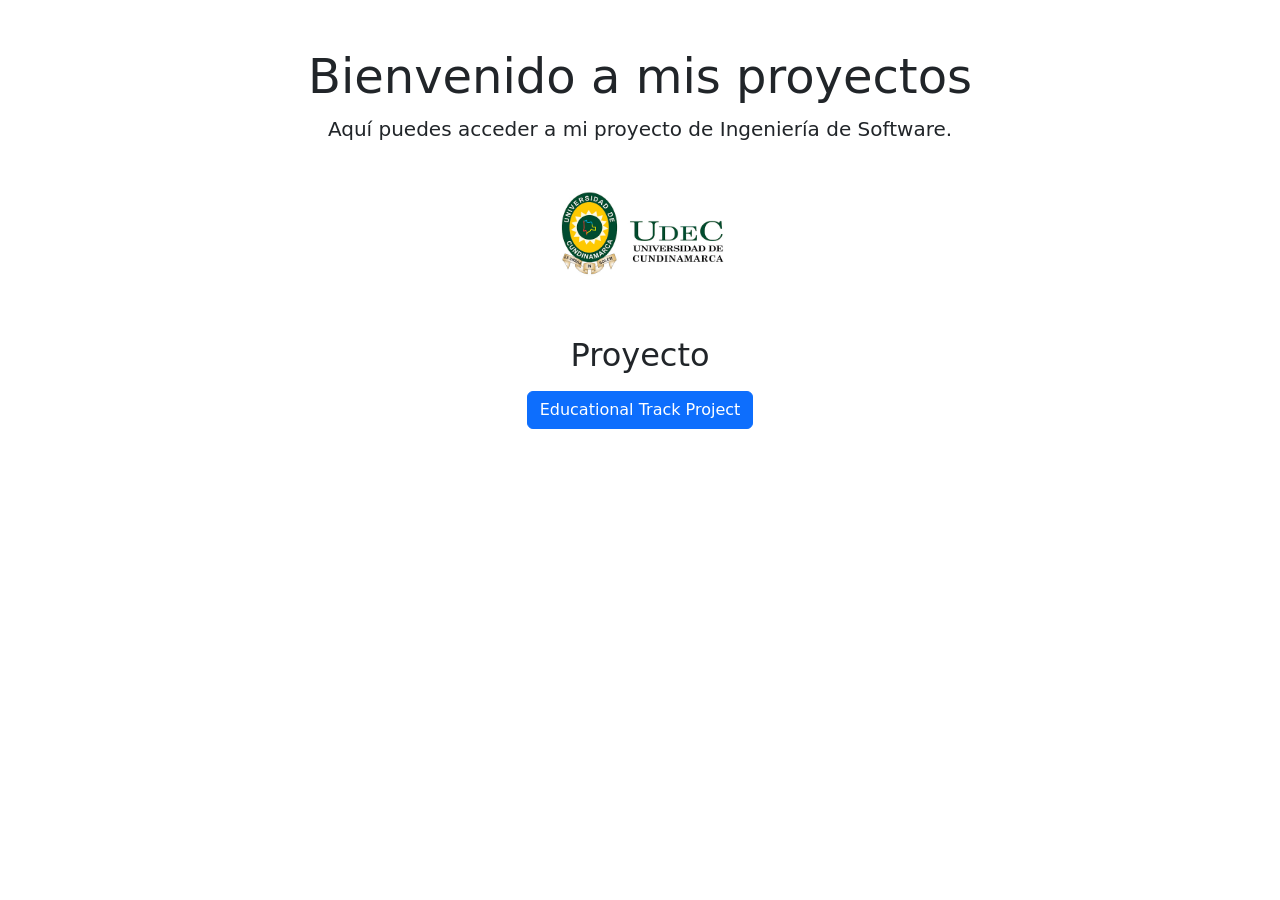
<file: educational-track-project/index.html>
<!DOCTYPE html>
<html lang="es">
<head>
  <meta charset="UTF-8">
  <meta name="viewport" content="width=device-width, initial-scale=1">
  <title>Proyectos - Juan Ruiz</title>
  <link href="https://cdn.jsdelivr.net/npm/bootstrap@5.3.2/dist/css/bootstrap.min.css" rel="stylesheet">
</head>

<body>

  <div class="container my-5 text-center">
    <h1 class="display-5">Bienvenido a mis proyectos</h1>

    <p class="lead">Aquí puedes acceder a mi proyecto de Ingeniería de Software.</p>

    <!-- IMAGEN -->
    <img src="educational-track-project/universidad.jpg" class="img-fluid rounded" style="max-width:200px;">

    <h2 class="mt-4">Proyecto</h2>

    <ul class="list-unstyled">
      <li>
        <a href="educational-track-project/index.html" class="btn btn-primary mt-2">Educational Track Project</a>
      </li>
    </ul>
  </div>

  <script src="https://cdn.jsdelivr.net/npm/bootstrap@5.3.2/dist/js/bootstrap.bundle.min.js"></script>

</body>
</html>
</file>
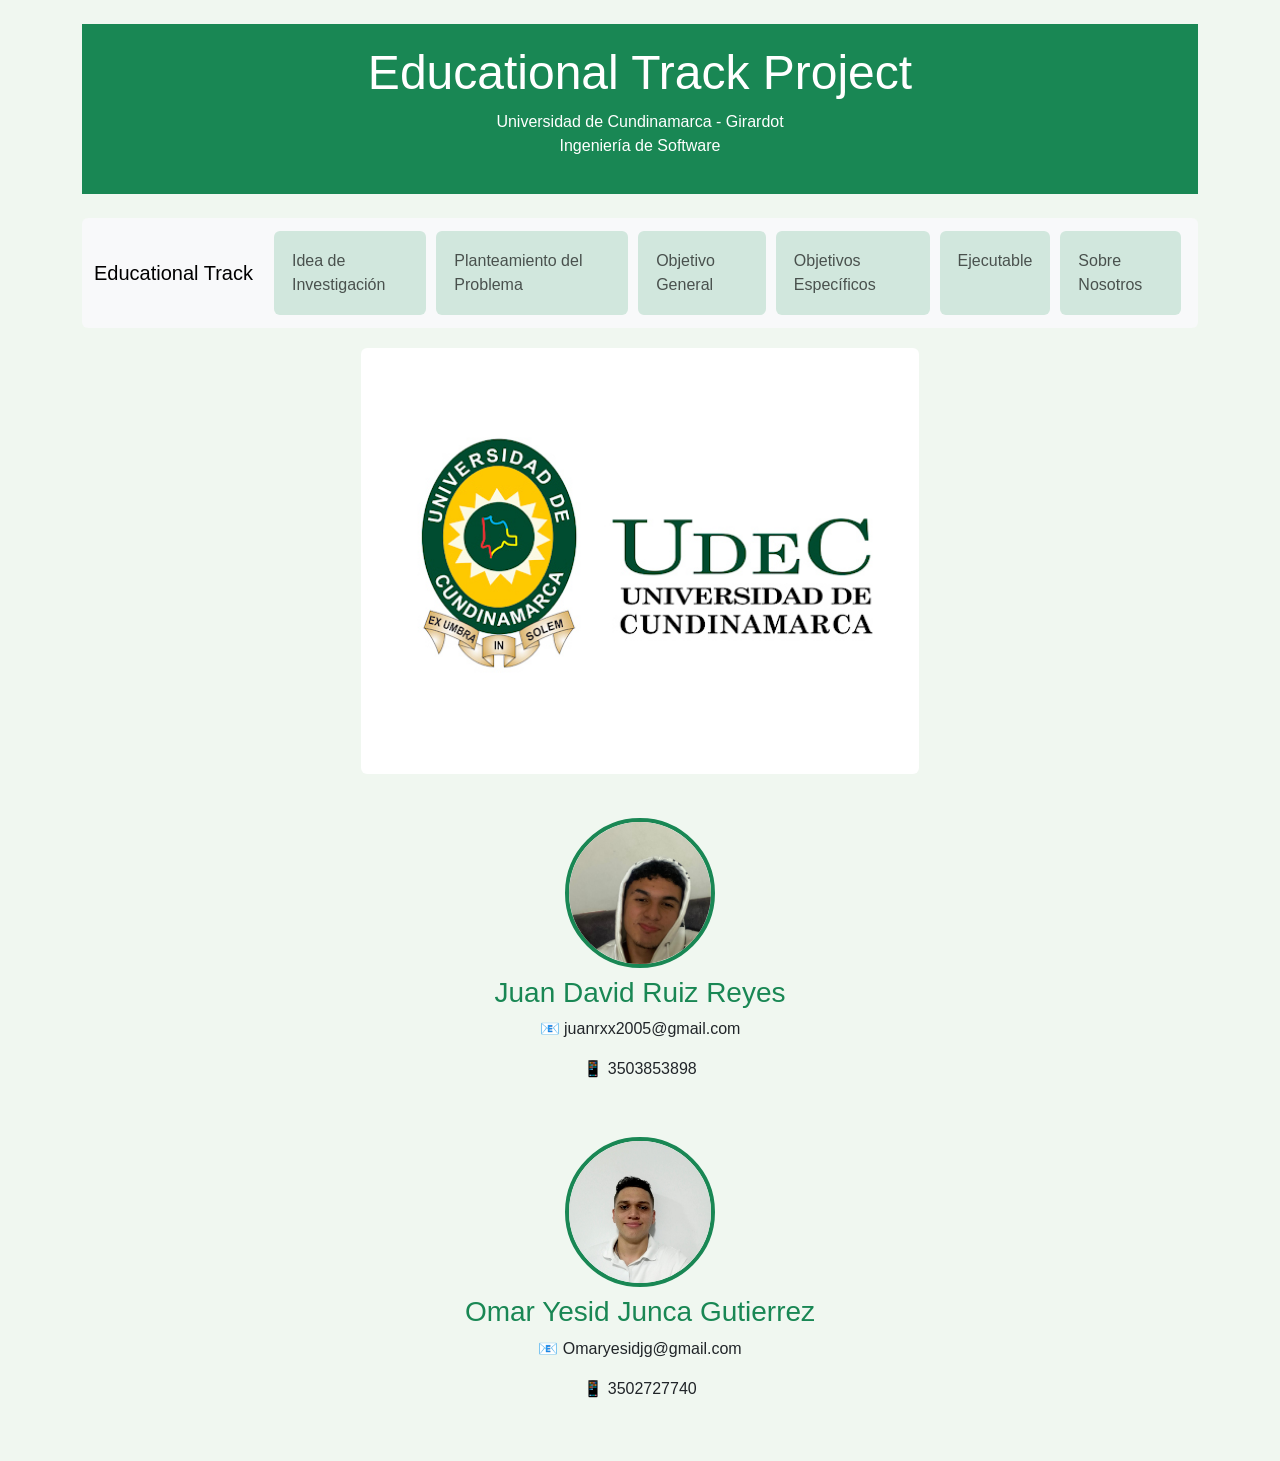
<file: educational-track-project/educational-track-project/index.html>
<!DOCTYPE html>
<html lang="es">
<head>
  <meta charset="UTF-8">
  <meta name="viewport" content="width=device-width, initial-scale=1">
  <title>Educational Track Project</title>
  <link href="https://cdn.jsdelivr.net/npm/bootstrap@5.3.2/dist/css/bootstrap.min.css" rel="stylesheet">
  <link rel="stylesheet" href="styles.css">
</head>

<body>

<div class="container my-4">

<header class="text-center mb-4">
  <h1 class="display-5">Educational Track Project</h1>
  <p class="mb-0">Universidad de Cundinamarca - Girardot</p>
  <p>Ingeniería de Software</p>
</header>

<nav class="navbar navbar-expand-lg navbar-light bg-light rounded mb-3">
  <div class="container-fluid">
    <a class="navbar-brand" href="#">Educational Track</a>
    <button class="navbar-toggler" type="button" data-bs-toggle="collapse" data-bs-target="#mainNavbar" aria-controls="mainNavbar" aria-expanded="false" aria-label="Toggle navigation">
      <span class="navbar-toggler-icon"></span>
    </button>
    <div class="collapse navbar-collapse" id="mainNavbar">
      <ul class="navbar-nav me-auto mb-2 mb-lg-0">
        <li class="nav-item"><a class="nav-link" href="#" onclick="mostrar('idea')">Idea de Investigación</a></li>
        <li class="nav-item"><a class="nav-link" href="#" onclick="mostrar('problema')">Planteamiento del Problema</a></li>
        <li class="nav-item"><a class="nav-link" href="#" onclick="mostrar('objetivoG')">Objetivo General</a></li>
        <li class="nav-item"><a class="nav-link" href="#" onclick="mostrar('objetivosE')">Objetivos Específicos</a></li>
        <li class="nav-item"><a class="nav-link" href="#" onclick="mostrar('ejecutable')">Ejecutable</a></li>
        <li class="nav-item"><a class="nav-link" href="#" onclick="mostrar('nosotros')">Sobre Nosotros</a></li>
      </ul>
    </div>
  </div>
</nav>

<div class="imagen-banner text-center mb-4">
  <img src="universidad.jpg" alt="Universidad" class="img-fluid rounded">
</div>
<main>

<!-- IDEA -->
<section id="idea" class="contenido">
  <h2>Idea de Investigación</h2>
  <p>
    En la Universidad de Cundinamarca, sede Girardot, específicamente en el programa de Ingeniería de Software,
    los proyectos académicos desarrollados por los estudiantes tienden a perderse con el paso del tiempo.
    Esto ocurre debido a la falta de una plataforma accesible y organizada que permita su almacenamiento,
    consulta y reutilización.
  </p>
  <p>
    Esta situación limita la creatividad de los estudiantes, ya que muchas ideas se repiten o no se desarrollan
    completamente, además de que se pierde una gran cantidad de conocimiento que podría ser aprovechado
    por futuras generaciones.
  </p>
  <p>
    Por ello, este proyecto propone la creación de un repositorio digital que permita almacenar los proyectos
    académicos, facilitando el acceso tanto a estudiantes como docentes dentro de la comunidad universitaria
    de la sede Girardot.
  </p>
</section>

<!-- PROBLEMA -->
<section id="problema" class="contenido">
  <h2>Planteamiento del Problema</h2>
  <p>
    En la Universidad de Cundinamarca, sede Girardot, programa de Ingeniería de Software,
    no se cuenta con un sistema que permita gestionar de manera centralizada los proyectos
    académicos desarrollados por los estudiantes.
  </p>
  <p>
    Como consecuencia, muchos trabajos terminan archivados o se pierden después de cada semestre,
    sin posibilidad de ser consultados, reutilizados o mejorados.
  </p>
  <p>
    Esta situación limita la generación de conocimiento, dificulta los procesos de investigación
    y provoca que los estudiantes desarrollen proyectos similares sin ser conscientes de trabajos
    anteriores.
  </p>
</section>

<!-- OBJETIVOS -->
 <section id="objetivoG" class="contenido">
  <h2>Objetivo General</h2>
  <p>
    Desarrollar una plataforma digital en la Universidad de Cundinamarca, sede Girardot,
    específicamente para el programa de Ingeniería de Software, que permita gestionar,
    almacenar y consultar de manera organizada los proyectos académicos desarrollados
    por los estudiantes.
  </p>
  <p>
    Esta herramienta buscará facilitar el acceso a la información, promover la reutilización
    del conocimiento y apoyar los procesos académicos e investigativos dentro de la comunidad
    universitaria.
  </p>
</section>  

<section id="objetivosE" class="contenido">
  <h2>Objetivos Específicos</h2>
  <ul>
    <li>Almacenar proyectos</li>
    <li>Permitir consulta</li>
    <li>Evitar pérdida de información</li>
  </ul>
</section>

<!-- EJECUTABLE -->
<section id="ejecutable" class="contenido">

  <!-- LOGIN -->
  <div id="login" class="card p-3 mb-3">
    <h3>Iniciar Sesión</h3>

    <input type="text" id="correo" class="form-control mb-2" placeholder="Correo">

    <select id="rol" class="form-select mb-2">
      <option value="">Seleccione su rol</option>
      <option value="Estudiante">Estudiante</option>
      <option value="Jurado">Jurado</option>
      <option value="Gestor">Gestor de Conocimiento</option>
    </select>

    <input type="password" class="form-control mb-2" placeholder="Contraseña">

    <button class="btn btn-success" onclick="login()">Ingresar</button>
  </div>

  <!-- PANEL -->
  <div id="panel" style="display:none;" class="mb-3">
    <h3>Panel</h3>

    <button class="btn btn-primary m-1" onclick="mostrarSistema('crear')">Crear Proyecto</button>
    <button class="btn btn-primary m-1" onclick="mostrarSistema('verProyectos')">Ver Proyectos</button>
    <button class="btn btn-primary m-1" onclick="mostrarSistema('agregarIdea')">Agregar Idea</button>
    <button class="btn btn-primary m-1" onclick="mostrarSistema('verIdeas')">Ver Ideas</button>
  </div>

  <!-- CREAR -->
  <div id="crear" class="box card p-3" style="display:none;">
    <h4>Crear Proyecto</h4>
    <input type="text" id="nombreProyecto" class="form-control mb-2" placeholder="Nombre">
    <textarea id="descProyecto" class="form-control mb-2" placeholder="Descripción"></textarea>
    <button class="btn btn-primary" onclick="guardarProyecto()">Guardar</button>
  </div>

  <!-- VER PROYECTOS -->
  <div id="verProyectos" class="box" style="display:none;">
    <h4>Proyectos</h4>
    <ul id="listaProyectos" class="list-group"></ul>
    <div id="detalleProyecto" class="detalle mt-2"></div>
  </div>

  <!-- IDEAS -->
  <div id="agregarIdea" class="box card p-3" style="display:none;">
    <h4>Agregar Idea</h4>
    <input type="text" id="nombreIdea" class="form-control mb-2" placeholder="Nombre">
    <textarea id="descIdea" class="form-control mb-2" placeholder="Descripción"></textarea>
    <button class="btn btn-primary" onclick="guardarIdea()">Guardar</button>
  </div>

  <div id="verIdeas" class="box" style="display:none;">
    <h4>Ideas</h4>
    <ul id="listaIdeas" class="list-group"></ul>
    <div id="detalleIdea" class="detalle mt-2"></div>
  </div>

</section>

<section id="nosotros" class="contenido">
  <h2>Sobre Nosotros</h2>
  <p>
    Educational Track Project es una iniciativa desarrollada por estudiantes del programa de Ingeniería de Software
    de la Universidad de Cundinamarca, sede Girardot, con el objetivo de crear una plataforma que permita gestionar,
    almacenar y consultar proyectos académicos de manera organizada y accesible.
  </p>
  <p>
    Nuestro enfoque se centra en fortalecer la gestión del conocimiento dentro de la comunidad universitaria,
    evitando la pérdida de información valiosa y promoviendo la reutilización de ideas y proyectos desarrollados
    por los estudiantes a lo largo de su formación académica.
  </p>
  <p>
    Buscamos ofrecer una herramienta intuitiva y funcional que facilite tanto a estudiantes como docentes el acceso
    a proyectos anteriores, incentivando la innovación, la investigación y el desarrollo de nuevas soluciones
    tecnológicas dentro del programa de Ingeniería de Software.
  </p>
</section>


  <div class="equipo row mt-4">

    <!-- JUAN -->
    <div class="persona col-md-6 text-center">
      <img src="juan.jpg" alt="Juan" class="img-fluid rounded-circle" style="max-width:150px;">
      <h3 class="mt-2">Juan David Ruiz Reyes</h3>
      <p>📧 juanrxx2005@gmail.com</p>
      <p>📱 3503853898</p>
    </div>

    <!-- OMAR -->
    <div class="persona col-md-6 text-center">
      <img src="omar.jpg" alt="Omar" class="img-fluid rounded-circle" style="max-width:150px;">
      <h3 class="mt-2">Omar Yesid Junca Gutierrez</h3>
      <p>📧 Omaryesidjg@gmail.com</p>
      <p>📱 3502727740</p>
    </div>

  </div>

  </div>

</section>
</main>

<script src="https://cdn.jsdelivr.net/npm/bootstrap@5.3.2/dist/js/bootstrap.bundle.min.js"></script>
<script src="script.js"></script>

</div>
</body>
</html>
</file>
<file: educational-track-project/educational-track-project/styles.css>
body {
  font-family: Arial;
  background: #f0f7f0;
  margin: 0;
}

/* HEADER */
header {
  background: #198754;
  color: white;
  text-align: center;
  padding: 20px;
}

/* MENÚ */
.menu {
  display: flex;
  justify-content: center;
  flex-wrap: wrap;
  gap: 10px;
  margin: 20px;
}

/* BOTONES */
button {
  background: #198754;
  color: white;
  border: none;
  padding: 10px 15px;
  border-radius: 8px;
  cursor: pointer;
}

button:hover {
  background: #146c43;
}

/* CONTENIDO PRINCIPAL */
.contenido {
  display: none;
  background: white;
  margin: 20px auto;
  padding: 30px;
  max-width: 900px;
  width: 100%;
  border-radius: 10px;
  line-height: 1.6;

  word-wrap: break-word;
  overflow-wrap: break-word;
  overflow: auto;
  max-height: 450px;
}

/* CAJAS DEL SISTEMA */
.box {
  background: #e9f7ef;
  padding: 20px;
  margin: 20px auto;
  width: 100%;
  max-width: 480px;
  border-radius: 10px;
  display: flex;
  flex-direction: column;
}

/* INPUTS */
input, textarea, select {
  margin: 5px 0;
  padding: 10px;
  border-radius: 6px;
  border: 1px solid #ccc;
  width: 100%;
  box-sizing: border-box;
}

/* LISTAS */
ul {
  list-style: none;
  padding: 0;
}

/* ITEMS */
li {
  background: #d1e7dd;
  margin: 5px;
  padding: 10px;
  border-radius: 6px;
  cursor: pointer;
  word-wrap: break-word;
}

/* DETALLE ABAJO */
.detalle {
  margin-top: 15px;
  padding: 15px;
  background: #c7f3d9;
  border-radius: 8px;
  word-wrap: break-word;
  overflow-wrap: break-word;
  overflow: auto;
  max-height: 200px;
}

/* 🔥 IMAGEN DEBAJO DEL MENÚ */
.imagen-banner {
  display: flex;
  justify-content: center;
  align-items: center;
  margin: 20px 0;
}

.imagen-banner img {
  width: 50%;
  max-width: 600px;
  height: auto;
  border-radius: 10px;
}

/* 🔥 SECCIÓN EQUIPO */
.equipo {
  display: flex;
  justify-content: space-around;
  align-items: center;
  flex-wrap: wrap;
  margin-top: 30px;
}

/* PERSONAS */
.persona {
  text-align: center;
  margin: 20px;
}

/* IMÁGENES CIRCULARES */
.persona img {
  width: 150px;
  height: 150px;
  border-radius: 50%;
  object-fit: cover;
  border: 4px solid #198754;
}

/* NOMBRE */
.persona h3 {
  margin-top: 10px;
  color: #198754;
}
</file>
